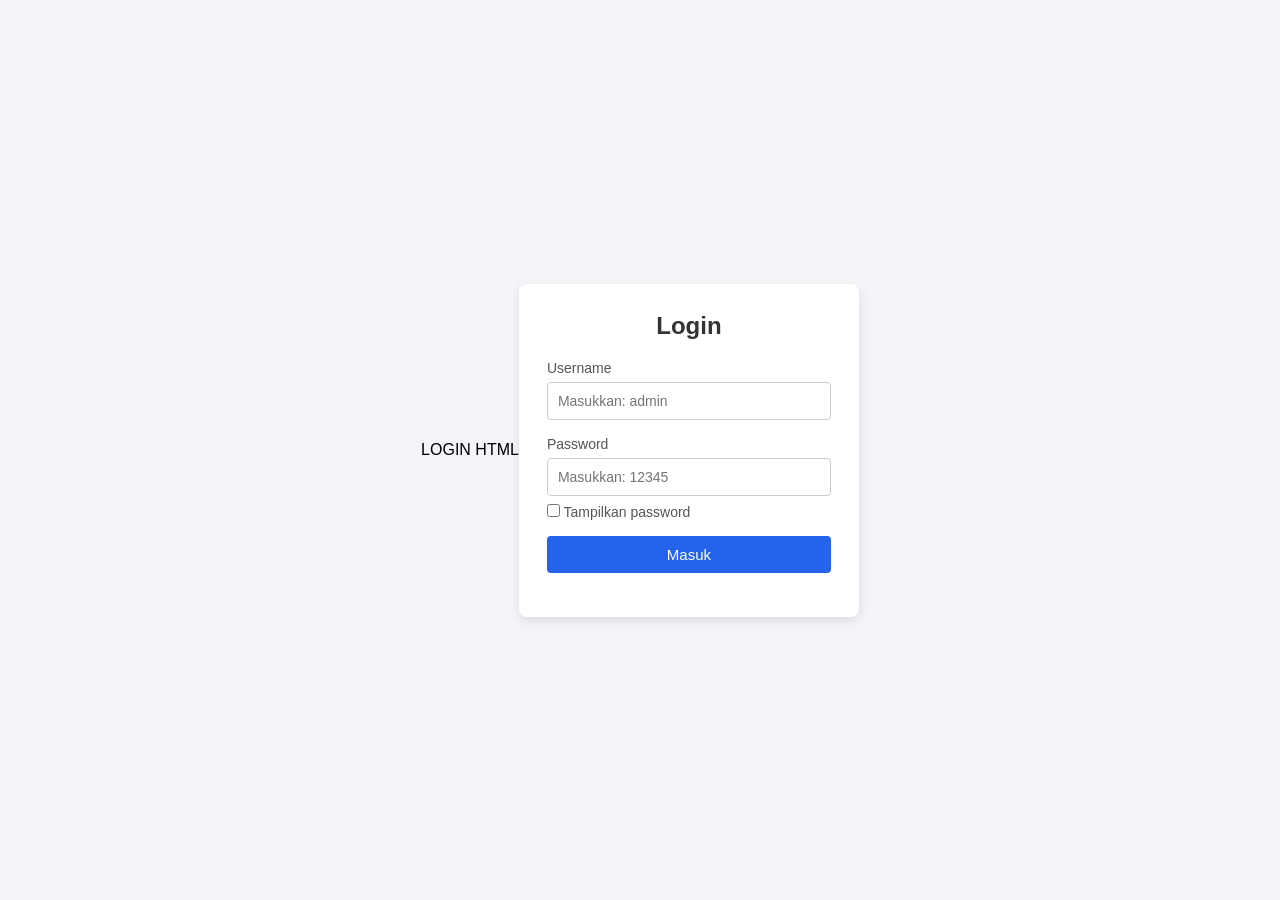
<file: kayla.html>
LOGIN HTML
<!DOCTYPE html>
<html lang="id">
<head>
  <meta charset="UTF-8">
  <meta name="viewport" content="width=device-width, initial-scale=1.0">
  <title>Login & Dasbor Sederhana</title>
  <style>
    * {
      box-sizing: border-box;
      font-family: Arial, sans-serif;
    }
    body {
      background-color: #f4f4f9;
      margin: 0;
      min-height: 100vh;
      display: flex;
      justify-content: center;
      align-items: center;
    }


    /* --- STYLE LOGIN --- */
    .login-box {
      background: #ffffff;
      padding: 28px;
      border-radius: 8px;
      box-shadow: 0 4px 12px rgba(0, 0, 0, 0.1);
      width: 100%;
      max-width: 340px;
    }
    .login-box h2 {
      margin-top: 0;
      margin-bottom: 20px;
      text-align: center;
      color: #333;
    }
    .form-group {
      margin-bottom: 16px;
    }
    .form-group label {
      display: block;
      margin-bottom: 6px;
      font-size: 14px;
      color: #555;
    }
    .form-group input {
      width: 100%;
      padding: 10px;
      border: 1px solid #ccc;
      border-radius: 4px;
      font-size: 14px;
    }
    .show-pass {
      display: flex;
      align-items: center;
      gap: 6px;
      margin-top: 8px;
      font-size: 13px;
      color: #555;
      cursor: pointer;
    }
    .show-pass input {
      width: auto;
      margin: 0;
    }
    .btn-login {
      width: 100%;
      padding: 10px;
      background-color: #2563eb;
      color: #fff;
      border: none;
      border-radius: 4px;
      font-size: 15px;
      cursor: pointer;
    }
    .btn-login:hover {
      background-color: #1d4ed8;
    }
    #pesan {
      margin-top: 14px;
      text-align: center;
      font-size: 14px;
      font-weight: bold;
    }


    /* --- STYLE DASBOR --- */
    .dashboard-container {
      display: none; /* Disembunyikan sebelum login */
      width: 100%;
      min-height: 100vh;
      flex-direction: column;
    }
    .navbar {
      background-color: #1e293b;
      color: #fff;
      padding: 16px 24px;
      display: flex;
      justify-content: space-between;
      align-items: center;
    }
    .navbar h3 {
      margin: 0;
      font-size: 18px;
    }
    .btn-logout {
      background-color: #ef4444;
      color: #fff;
      border: none;
      padding: 8px 14px;
      border-radius: 4px;
      cursor: pointer;
      font-size: 14px;
    }
    .btn-logout:hover {
      background-color: #dc2626;
    }
    .dashboard-content {
      padding: 24px;
      max-width: 900px;
      width: 100%;
      margin: 0 auto;
    }
    .welcome-card {
      background: #fff;
      padding: 20px;
      border-radius: 8px;
      box-shadow: 0 2px 8px rgba(0,0,0,0.08);
      margin-bottom: 20px;
    }
    .stats-grid {
      display: grid;
      grid-template-columns: repeat(auto-fit, minmax(200px, 1fr));
      gap: 16px;
    }
    .stat-card {
      background: #fff;
      padding: 20px;
      border-radius: 8px;
      box-shadow: 0 2px 8px rgba(0,0,0,0.08);
    }
    .stat-card h4 {
      margin: 0 0 8px 0;
      color: #64748b;
      font-size: 14px;
    }
    .stat-card p {
      margin: 0;
      font-size: 24px;
      font-weight: bold;
      color: #0f172a;
    }
  </style>
</head>
<body>


  <!-- HALAMAN LOGIN -->
  <div class="login-box" id="loginSection">
    <h2>Login</h2>
    <form id="loginForm">
      <div class="form-group">
        <label for="username">Username</label>
        <input type="text" id="username" placeholder="Masukkan: admin" required>
      </div>
      <div class="form-group">
        <label for="password">Password</label>
        <input type="password" id="password" placeholder="Masukkan: 12345" required>
        <label class="show-pass">
          <input type="checkbox" id="togglePassword"> Tampilkan password
        </label>
      </div>
      <button type="submit" class="btn-login">Masuk</button>
      <p id="pesan"></p>
    </form>
  </div>


  <!-- HALAMAN DASBOR -->
  <div class="dashboard-container" id="dashboardSection">
    <nav class="navbar">
      <h3>Dasbor Aplikasi</h3>
      <button class="btn-logout" id="logoutBtn">Keluar</button>
    </nav>


    <main class="dashboard-content">
      <div class="welcome-card">
        <h2>Selamat datang, <span id="userDisplay">Admin</span>!</h2>
        <p>Anda berhasil masuk ke halaman utama dasbor.</p>
      </div>


      <div class="stats-grid">
        <div class="stat-card">
          <h4>Total Pengguna</h4>
          <p>128</p>
        </div>
        <div class="stat-card">
          <h4>Pesanan Hari Ini</h4>
          <p>24</p>
        </div>
        <div class="stat-card">
          <h4>Pendapatan</h4>
          <p>Rp 3.450.000</p>
        </div>
      </div>
    </main>
  </div>


  <script>
    const loginSection = document.getElementById("loginSection");
    const dashboardSection = document.getElementById("dashboardSection");
    const loginForm = document.getElementById("loginForm");
    const passwordInput = document.getElementById("password");
    const togglePassword = document.getElementById("togglePassword");
    const pesan = document.getElementById("pesan");
    const userDisplay = document.getElementById("userDisplay");
    const logoutBtn = document.getElementById("logoutBtn");


    // Fungsi untuk menampilkan dasbor
    function tampilkanDasbor(username) {
      loginSection.style.display = "none";
      dashboardSection.style.display = "flex";
      userDisplay.textContent = username;
    }


    // Fungsi untuk kembali ke login
    function tampilkanLogin() {
      dashboardSection.style.display = "none";
      loginSection.style.display = "block";
      loginForm.reset();
      pesan.textContent = "";
    }


    // Cek apakah user sudah login sebelumnya saat halaman dibuka/di-refresh
    const savedUser = localStorage.getItem("loggedInUser");
    if (savedUser) {
      tampilkanDasbor(savedUser);
    }


    // Toggle tampilkan/sembunyikan password
    togglePassword.addEventListener("change", function () {
      passwordInput.type = this.checked ? "text" : "password";
    });


    // Proses Login
    loginForm.addEventListener("submit", function (e) {
      e.preventDefault();


      const username = document.getElementById("username").value.trim();
      const password = passwordInput.value;


      if (username === "kayla" && password === "212801") {
        localStorage.setItem("loggedInUser", username);
        tampilkanDasbor(username);
      } else {
        pesan.style.color = "red";
        pesan.textContent = "Username atau password salah!";
      }
    });


    // Proses Logout
    logoutBtn.addEventListener("click", function () {
      localStorage.removeItem("loggedInUser");
      tampilkanLogin();
    });
  </script>


</body>
</html>
</file>
